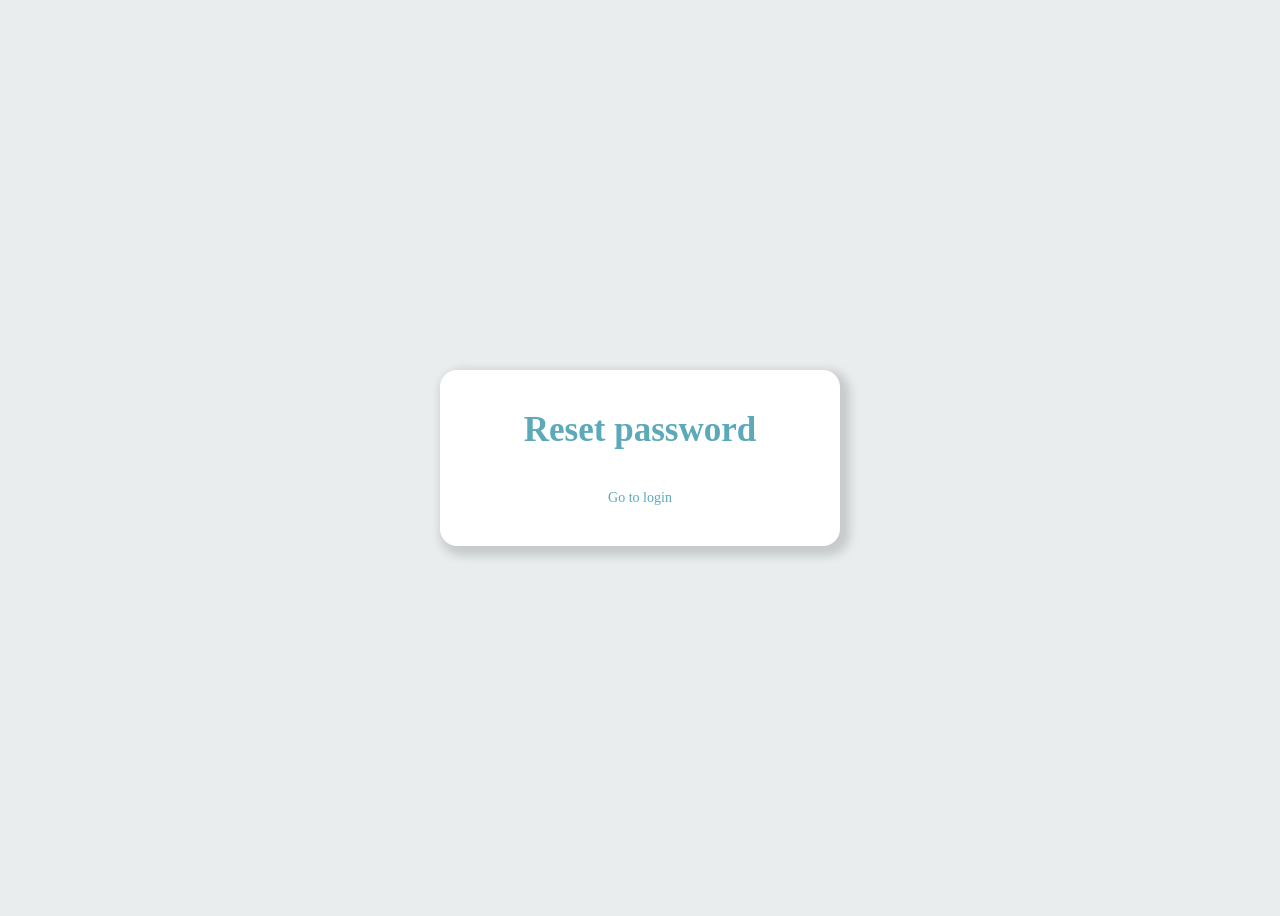
<file: htdocs/reset-password.html>
<!DOCTYPE html>
<html lang="en">
<head>
	<meta charset="UTF-8">
	<meta name="viewport" content="width=device-width, initial-scale=1.0">
	<title>Reset Password - quaSense</title>
	<link rel="stylesheet" href="style.css">
</head>
<body>
	<div id="login">
		<div class="login-box">
			<div class="login-header">Reset password</div>
			<form id="reset-form">
				<input type="password" id="reset-password" placeholder="New password (min 8 chars)" minlength="8" required />
				<input type="password" id="reset-password-confirm" placeholder="Confirm new password" minlength="8" required />
				<button type="submit">Set new password</button>
				<p class="login-error" id="reset-error" style="display:none"></p>
				<p class="login-success" id="reset-success" style="display:none"></p>
			</form>
			<a href="index.html" id="reset-login-link" class="login-secondary-link" style="display:none">Go to login</a>
		</div>
	</div>

	<script>
		(function () {
			const params = new URLSearchParams(window.location.search);
			const selector = params.get('selector');
			const validator = params.get('validator');
			const form = document.getElementById('reset-form');
			const errorEl = document.getElementById('reset-error');
			const successEl = document.getElementById('reset-success');
			const loginLink = document.getElementById('reset-login-link');

			if (!selector || !validator) {
				errorEl.textContent = 'This reset link is missing information. Please use the link from your email exactly as sent.';
				errorEl.style.display = '';
				form.style.display = 'none';
				loginLink.style.display = '';
				return;
			}

			form.addEventListener('submit', async (event) => {
				event.preventDefault();
				errorEl.style.display = 'none';
				successEl.style.display = 'none';

				const password = document.getElementById('reset-password').value;
				const confirm = document.getElementById('reset-password-confirm').value;

				if (password !== confirm) {
					errorEl.textContent = "Passwords don't match.";
					errorEl.style.display = '';
					return;
				}

				try {
					const body = new URLSearchParams();
					body.set('action', 'reset_password');
					body.set('selector', selector);
					body.set('validator', validator);
					body.set('new_password', password);
					const res = await fetch('auth.php', { method: 'POST', body });
					const json = await res.json();

					if (json.success) {
						successEl.textContent = json.data.message;
						successEl.style.display = '';
						form.style.display = 'none';
						loginLink.style.display = '';
					} else {
						errorEl.textContent = json.error || 'Reset failed.';
						errorEl.style.display = '';
					}
				} catch (err) {
					errorEl.textContent = 'Could not reach the server. Please try again.';
					errorEl.style.display = '';
				}
			});
		})();
	</script>
</body>
</html>
</file>
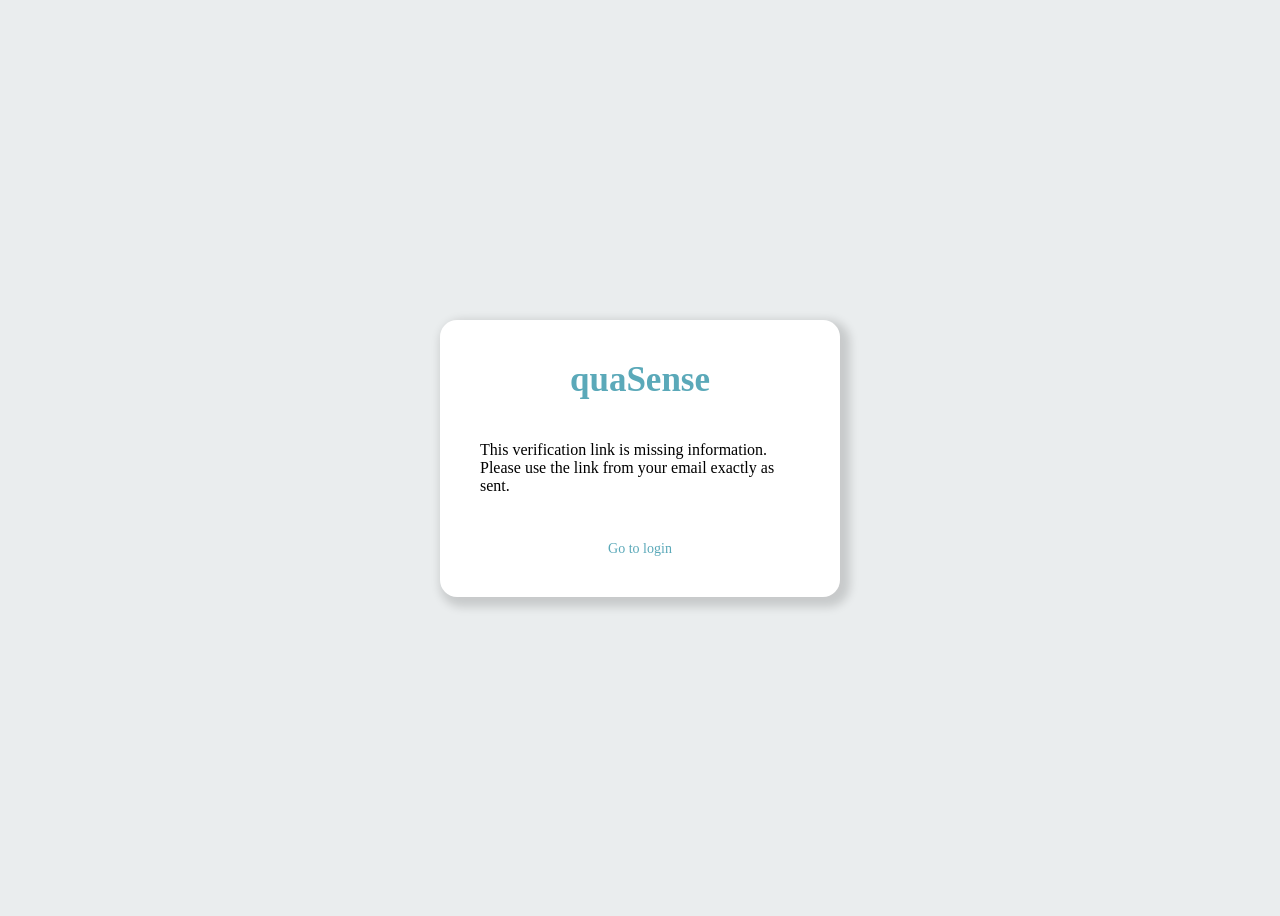
<file: htdocs/verify-email.html>
<!DOCTYPE html>
<html lang="en">
<head>
	<meta charset="UTF-8">
	<meta name="viewport" content="width=device-width, initial-scale=1.0">
	<title>Verify Email - quaSense</title>
	<link rel="stylesheet" href="style.css">
</head>
<body>
	<div id="login">
		<div class="login-box">
			<div class="login-header">quaSense</div>
			<p id="verify-message">Verifying your email...</p>
			<a href="index.html" id="verify-login-link" class="login-secondary-link" style="display:none">Go to login</a>
		</div>
	</div>

	<script>
		(async function () {
			const params = new URLSearchParams(window.location.search);
			const selector = params.get('selector');
			const validator = params.get('validator');
			const messageEl = document.getElementById('verify-message');
			const linkEl = document.getElementById('verify-login-link');

			if (!selector || !validator) {
				messageEl.textContent = 'This verification link is missing information. Please use the link from your email exactly as sent.';
				linkEl.style.display = '';
				return;
			}

			try {
				const body = new URLSearchParams();
				body.set('action', 'verify_email');
				body.set('selector', selector);
				body.set('validator', validator);
				const res = await fetch('auth.php', { method: 'POST', body });
				const json = await res.json();

				if (json.success) {
					messageEl.textContent = json.data.message;
				} else {
					messageEl.textContent = json.error || 'Verification failed.';
				}
			} catch (err) {
				messageEl.textContent = 'Could not reach the server. Please try again shortly.';
			}
			linkEl.style.display = '';
		})();
	</script>
</body>
</html>
</file>
<file: htdocs/style.css>
body {
	background-color: #EAEDEE;
}

/*////////////////*/
/* == SIDE NAV == */
/*////////////////*/

.side-nav {
  height: 100%;       /* Full height */
  width: 350px;       /* Set width */
  position: fixed;    /* Stay in place */
  top: 0;
  left: 0;            /* Change to 'right: 0' to align to the right side */
  z-index: 1000; /* Ensures nav stays on top of content */
  background-color: #ffffff;
  display: flex;
  flex-direction: column; /* Stack links vertically */
  padding-top: 20px;
  
  box-shadow: 18px 0 18px -10px #C4C6C7;
}

.side-nav-header {
  display: flex;
  align-items: center;
  justify-content: center;
  
  padding-top: 10px;
  padding-bottom: 50px;
  color: #5BA9B9;
  font-weight: bold;
  font-size: 45px;
}

.side-nav-item {
  /* Initial Styles */
  display: flex;
  align-items: center;
  
  border: 2px solid transparent;
  border-radius: 17px; /* Rounds all corners by 15px */
  padding: 10px 15px;
  margin: 5px 5px;
  text-decoration: none;
  color: #5BA9B9;
  font-size: 25px;
}

.side-nav-item.selected {
  background-color: #E2F0F3;
}

.side-nav-item img {
  margin-right: 20px;
}

.side-nav-item:link {
  color: #5BA9B9;

}

.side-nav-item:visited {
  color: #5BA9B9;

}

.side-nav-item:hover {
  color: #5BA9B9;
  border-color: #9EDBFB;
  background-color: #ECFAFD;
}

.side-nav-item.selected:hover {
  background-color: #E2F0F3;
}

.side-nav-item:active {
  color: #5BA9B9;
  border-color: #94C7E7;
  background-color: #F1F0F3;
  font-weight: bold;
}

.side-nav-logout {
  /* Initial Styles */
  display: flex;
  align-items: center;
  margin: auto 5px 25px 5px;

  
  border: 2px solid transparent;
  border-radius: 17px; /* Rounds all corners by 15px */
  padding: 10px 15px;
  text-decoration: none;
  color: #ffffff;
  font-size: 25px;
  background-color: #6A7988;
}

.side-nav-logout img {
  margin-right: 20px;
}

.side-nav-logout:hover {
  background-color: #6A7988;
}


/*///////////////*/
/* == CONTENT == */
/*///////////////*/

.content {
  display: flex;
  flex-direction: column;
}

/*////////////////////*/
/* == MAIN CONTENT == */
/*////////////////////*/

.main-content {
  margin-left: 370px; /* Must match or exceed navbar width */
  margin-top: 20px; /* Must match or exceed topbar height */
  margin-right: 20px; /* Must match or exceed topbar height */
  margin-bottom: 25px; /* Must match or exceed topbar height */
  padding: 25px;
  background-color: #ffffff;
  
  display: flex;
  flex-direction: column; /* Stack links vertically */
  gap: 20px;             /* Adds space between the image and text */
}

/*///////////////////////////*/
/* == DASHBOARD - TOP BAR == */
/*///////////////////////////*/

.dashboard-top-bar {
  /*height: 350px;       /* Full height */
  width: calc(100% - 400px);
  position: fixed;    /* Stay in place */
  top: 0;
  left: 0;
  margin-left: 375px;	/* Must match or exceed navbar width plus shadow (25px) */
  z-index: 1000; /* Ensures nav stays on top of content */
  background-color: #EAEDEE;
  display: flex;
  flex-direction: column; /* Stack links vertically */
  padding-top: 20px;
  padding-bottom: 15px;
}

/*//////////////////////////////*/
/* == DASHBOARD - SEARCH BAR == */
/*//////////////////////////////*/

#dashboard-search {
  width: 100%;
  padding: 12px 20px;
  margin: 8px 0;
  box-sizing: border-box; /* Ensures padding doesn't affect width */
  border: 2px solid #ccc;
  border-radius: 4px;
  box-shadow: 5px 5px 10px 5px rgba(0, 0, 0, 0.3);
  font-size: 18px;
}

/* Styling the box when it is clicked/focused */
#dashboard-search:focus {
  border: 2px solid #4CAF50;
  outline: none;
}

/*//////////////////////////*/
/* == DASHBOARD - HEADER == */
/*//////////////////////////*/

.dashboard-header {
  color: #5BA9B9;
  font-weight: bold;
  font-size: 45px;
}

/*///////////////////////////*/
/* == DASHBOARD - OPTIONS == */
/*///////////////////////////*/

.dashboard-options {
  display: flex;
  justify-content: space-between;
  align-items: center; /* Optional: aligns items vertically */
  padding-bottom: 15px;
}

.dashboard-options button {
  min-width: 100px;
  min-height: 34px;
  margin-right: 15px;
  padding: 5px 25px;
  color: #DFDEDF;
  background-color:#6E6D70;
  border: 0;
  border-radius: 8px;
  font-size: 18px;
}

.dashboard-options button:hover {
  background-color:#646366;
}

.dashboard-options button:active {
  transform: translateY(1px);
  color: #CBCACB;
}

.dashboard-options span {
  display: flex;
  align-items: center; /* Optional: aligns items vertically */
}
.dashboard-options span label {
  color: #828387;
  font-size: 25px;
  font-weight: bold;
}

.dashboard-switch-label {
	padding-right: 15px;
}

/* The switch - the box around the slider */
.dashboard-switch {
  position: relative;
  display: inline-block;
  width: 60px;
  height: 34px;
  
  border-radius: 34px; 
  box-shadow: 5px 5px 10px 0px rgba(0, 0, 0, 0.3);
}

/* Hide default HTML checkbox */
.dashboard-switch input {
  opacity: 0;
  width: 0;
  height: 0;
}

/* The slider */
.dashboard-switch-slider {
  position: absolute;
  cursor: pointer;
  top: 0;
  left: 0;
  right: 0;
  bottom: 0;
  background-color: #ccc;
  -webkit-transition: .4s;
  transition: .4s;
}

.dashboard-switch-slider:before {
  position: absolute;
  content: "";
  height: 26px;
  width: 26px;
  left: 4px;
  bottom: 4px;
  background-color: white;
  -webkit-transition: .4s;
  transition: .4s;
}

input:checked + .dashboard-switch-slider {
  background-color: #2196F3;
}

input:focus + .dashboard-switch-slider {
  box-shadow: 0 0 1px #2196F3;
}

input:checked + .dashboard-switch-slider:before {
  -webkit-transform: translateX(26px);
  -ms-transform: translateX(26px);
  transform: translateX(26px);
}

/* Rounded sliders */
.dashboard-switch-slider.round {
  border-radius: 34px;
}

.dashboard-switch-slider.round:before {
  border-radius: 50%;
}

/*///////////////////////////////*/
/* == DASHBOARD - FILTER/SORT == */
/*///////////////////////////////*/

.dashboard-filter select {
  min-width: 250px;
  padding: 12px 10px;
  box-sizing: border-box;
  border: 2px solid #ccc;
  border-radius: 4px;
  font-size: 20px;
}

/*////////////////////////////////*/
/* == DASHBOARD - MAIN CONTENT == */
/*////////////////////////////////*/

.dashboard-main-content {
  margin-left: 370px; /* Must match or exceed navbar width */
  /*margin-top: 300px; /* Must match or exceed topbar height */
  margin-right: 20px; /* Must match or exceed topbar height */
  margin-bottom: 25px; /* Must match or exceed topbar height */
  padding: 25px;
  background-color: #ffffff;
  
  display: flex;
  flex-direction: column; /* Stack links vertically */
  gap: 20px;             /* Adds space between the image and text */
}

/*////////////////////////*/
/* == DASHBOARD - ITEM == */
/*////////////////////////*/

.dashboard-item {
  display: flex;         /* Enables flexbox layout */
  align-items: center;   /* Centers text vertically relative to the image */
  gap: 25px;             /* Adds space between the image and text */
}

.dashboard-item input[type="checkbox"] {
  -webkit-appearance: none; /* Required for Safari/iOS */
  appearance: none;         /* Standard property */
  min-width: 30px;
  min-height: 30px;
  border: 2px solid #ccc;
  border-radius: 4px;
  outline: none;
  cursor: pointer;
  box-shadow: 5px 5px 10px 5px rgba(0, 0, 0, 0.3);
  box-shadow: 2px 2px 5px rgba(0,0,0,0.2);
}

.dashboard-item input[type="checkbox"]:checked::before {
  display: flex;
  align-items: center;
  justify-content: center;
  content: '✔'; /* Unicode checkmark */
  display: block;
  text-align: center;
  color: black;
  font-size: 19px;
}

.dashboard-item-content {
  display: flex;         /* Enables flexbox layout */
  align-items: center;   /* Centers text vertically relative to the image */
  gap: 75px;
  border-radius: 35px;
  min-height: 100px;
  width: 100%;
  padding: 10px;
  padding-left: 50px;
  padding-right: 50px;
  cursor: pointer;
}

.dashboard-item-content.redalert {
  background-color: #EDA794;
}

.dashboard-item-content.orangealert {
  background-color: #F8D59C;
}

.dashboard-item-content.yellowalert {
  background-color: #FCEFC4
}

.dashboard-item-content.greenalert {
  background-color: #D1F6D9
}

.dashboard-text-content {
  width: 100%;
}

#dashboard-location {
  margin: 0px;
  font-size: 30px;
}

#dashboard-name {
  margin: 0px;
  font-size: 25px;
}

.dashboard-item-timer {
  display: flex;
  align-items: center;
  justify-content: center;
  min-width: 100px;
  height: 75px;
  border-radius: 50%;
  	
  color: #ffffff;
  font-size: 25px;
}

.dashboard-item-timer.redalert {
  background-color: #E05634;
}

.dashboard-item-timer.orangealert {
  background-color: #F2AA48
}

.dashboard-item-timer.yellowalert {
  background-color: #F7CF51
}

.dashboard-item-timer.greenalert {
  background-color: #50AB64
}

/*/////////////////////////*/
/* == PROFILE - TOP BAR == */
/*/////////////////////////*/

.profile-top-bar {
  /*height: 350px;       /* Full height */
  width: calc(100% - 400px);
  position: fixed;    /* Stay in place */
  top: 0;
  left: 0;
  margin-left: 375px;	/* Must match or exceed navbar width plus shadow (25px) */
  z-index: 1000; /* Ensures nav stays on top of content */
  background-color: #EAEDEE;
  display: flex;
  flex-direction: column; /* Stack links vertically */
  padding-top: 20px;
  padding-bottom: 15px;
}

/*////////////////////////////*/
/* == PROFILE - SEARCH BAR == */
/*////////////////////////////*/

#profile-search {
  width: 100%;
  padding: 12px 20px;
  margin: 8px 0;
  box-sizing: border-box; /* Ensures padding doesn't affect width */
  border: 2px solid #ccc;
  border-radius: 4px;
  box-shadow: 5px 5px 10px 5px rgba(0, 0, 0, 0.3);
  font-size: 18px;
}

/* Styling the box when it is clicked/focused */
#profile-search:focus {
  border: 2px solid #4CAF50;
  outline: none;
}

.profile-search-results {
  position: absolute;
  left: 20px;
  background-color: #ffffff;
  border-radius: 4px;
  padding: 5px;
  margin-top: 5px;
  
  display: flex;
  flex-direction: column; /* Stack links vertically */
  gap: 5px;             /* Adds space between the image and text */
  
  box-shadow: 5px 5px 10px 2px rgba(0, 0, 0, 0.3);
}

.profile-search-failed{
  background-color: #EEF4FB;
  color: #566C95;
  padding: 10px;
  border-radius: 3px;
  border: 1px solid #F0F4FA;
}

.profile-search-result {
  background-color: #EEF4FB;
  color: #566C95;
  padding: 10px;
  border-radius: 3px;
  border: 1px solid #F0F4FA;
  cursor: pointer;
}

.profile-search-loading{
  width: 32px;
}

/*/////////////////////////*/
/* == PROFILE - HEADER == */
/*/////////////////////////*/

.profile-header {
  color: #5BA9B9;
  font-weight: bold;
  font-size: 45px;
}

/*//////////////////////////////*/
/* == PROFILE - MAIN CONTENT == */
/*//////////////////////////////*/

.profile-main-content {
  margin-left: 370px; /* Must match or exceed navbar width */
  /*margin-top: 300px; /* Must match or exceed topbar height */
  margin-right: 20px; /* Must match or exceed topbar height */
  margin-bottom: 25px; /* Must match or exceed topbar height */
  padding: 25px;
  background-color: #ffffff;
  
  display: flex;
  flex-direction: column;
  gap: 20px;
  height: 100%;
}

.flex-col {
  display: flex;
  flex-direction: column;

  justify-content: center;
}

.flex-row {
  display: flex;
  flex-direction: row;
  gap: 40px;
  align-items: center;

}

.profile-dp {
  width: 100px;
  height: 100px;
}

.profile-name {
  color: #212121;
  font-weight: bold;
  font-size: 55px;
  margin-bottom: 10px;
}

.profile-location {
  color: #212121;
  font-weight: bold;
  font-size: 28px;
}

.profile-buttons {
  display: flex;
  flex-direction: row;
  justify-content: flex-end;
  gap: 10px;
}

.profile-buttons button {
  min-width: 100px;
  min-height: 34px;
  padding: 5px 25px;
  color: #DFDEDF;
  background-color:#6E6D70;
  border: 0;
  border-radius: 8px;
  font-size: 18px;
  cursor: pointer;
}

.profile-buttons button:hover {
  background-color:#646366;
}

.profile-buttons button:active {
  transform: translateY(1px);
  color: #CBCACB;
}

/*///////////////////////////*/
/* == CARE PLAN - TOP BAR == */
/*///////////////////////////*/

.care-plan-top-bar {
  /*height: 350px;       /* Full height */
  width: calc(100% - 400px);
  position: fixed;    /* Stay in place */
  top: 0;
  left: 0;
  margin-left: 375px;	/* Must match or exceed navbar width plus shadow (25px) */
  z-index: 1000; /* Ensures nav stays on top of content */
  background-color: #EAEDEE;
  display: flex;
  flex-direction: column; /* Stack links vertically */
  padding-top: 20px;
  padding-bottom: 15px;
}

/*//////////////////////////////*/
/* == CARE PLAN - SEARCH BAR == */
/*//////////////////////////////*/

#care-plan-search {
  width: 100%;
  padding: 12px 20px;
  margin: 8px 0;
  box-sizing: border-box; /* Ensures padding doesn't affect width */
  border: 2px solid #ccc;
  border-radius: 4px;
  box-shadow: 5px 5px 10px 5px rgba(0, 0, 0, 0.3);
  font-size: 18px;
}

/* Styling the box when it is clicked/focused */
#care-plan-search:focus {
  border: 2px solid #4CAF50;
  outline: none;
}

.care-plan-search-results {
  position: absolute;
  left: 20px;
  background-color: #ffffff;
  border-radius: 4px;
  padding: 5px;
  margin-top: 5px;
  
  display: flex;
  flex-direction: column; /* Stack links vertically */
  gap: 5px;             /* Adds space between the image and text */
  
  box-shadow: 5px 5px 10px 2px rgba(0, 0, 0, 0.3);
}

.care-plan-search-failed{
  background-color: #EEF4FB;
  color: #566C95;
  padding: 10px;
  border-radius: 3px;
  border: 1px solid #F0F4FA;
}

.care-plan-search-result {
  background-color: #EEF4FB;
  color: #566C95;
  padding: 10px;
  border-radius: 3px;
  border: 1px solid #F0F4FA;
  cursor: pointer;
}

.care-plan-search-loading{
  width: 32px;
}

/*///////////////////////////*/
/* == CARE PLAN - HEADER == */
/*///////////////////////////*/

.care-plan-header {
  color: #5BA9B9;
  font-weight: bold;
  font-size: 45px;
}

/*////////////////////////////////*/
/* == CARE PLAN - MAIN CONTENT == */
/*////////////////////////////////*/

.care-plan-main-content {
  margin-left: 370px; /* Must match or exceed navbar width */
  /*margin-top: 300px; /* Must match or exceed topbar height */
  margin-right: 20px; /* Must match or exceed topbar height */
  margin-bottom: 25px; /* Must match or exceed topbar height */
  padding: 25px;
  background-color: #ffffff;
  
  display: flex;
  flex-direction: column;
  gap: 20px;
  height: 100%;
}

.care-plan-dp {
  width: 100px;
  height: 100px;
}

.care-plan-name {
  color: #212121;
  font-weight: bold;
  font-size: 55px;
  margin-bottom: 10px;
}

.care-plan-location {
  color: #212121;
  font-weight: bold;
  font-size: 28px;
}

.care-plan-buttons {
  display: flex;
  flex-direction: row;
  justify-content: flex-end;
  gap: 10px;
}

.care-plan-buttons button {
  min-width: 100px;
  min-height: 34px;
  padding: 5px 25px;
  color: #DFDEDF;
  background-color:#6E6D70;
  border: 0;
  border-radius: 8px;
  font-size: 18px;
  cursor: pointer;
}

.care-plan-buttons button:hover {
  background-color:#646366;
}

.care-plan-buttons button:active {
  transform: translateY(1px);
  color: #CBCACB;
}

/*///////////////////////////*/
/* == ANALYTICS - TOP BAR == */
/*///////////////////////////*/

.analytics-top-bar {
  /*height: 350px;       /* Full height */
  width: calc(100% - 400px);
  position: fixed;    /* Stay in place */
  top: 0;
  left: 0;
  margin-left: 375px;	/* Must match or exceed navbar width plus shadow (25px) */
  z-index: 1000; /* Ensures nav stays on top of content */
  background-color: #EAEDEE;
  display: flex;
  flex-direction: column; /* Stack links vertically */
  padding-top: 20px;
  padding-bottom: 15px;
}

/*//////////////////////////////*/
/* == ANALYTICS - SEARCH BAR == */
/*//////////////////////////////*/

#analytics-search {
  width: 100%;
  padding: 12px 20px;
  margin: 8px 0;
  box-sizing: border-box; /* Ensures padding doesn't affect width */
  border: 2px solid #ccc;
  border-radius: 4px;
  box-shadow: 5px 5px 10px 5px rgba(0, 0, 0, 0.3);
  font-size: 18px;
}

/* Styling the box when it is clicked/focused */
#analytics-search:focus {
  border: 2px solid #4CAF50;
  outline: none;
}

.analytics-search-results {
  position: absolute;
  left: 20px;
  background-color: #ffffff;
  border-radius: 4px;
  padding: 5px;
  margin-top: 5px;
  
  display: flex;
  flex-direction: column; /* Stack links vertically */
  gap: 5px;             /* Adds space between the image and text */
  
  box-shadow: 5px 5px 10px 2px rgba(0, 0, 0, 0.3);
}

.analytics-search-failed{
  background-color: #EEF4FB;
  color: #566C95;
  padding: 10px;
  border-radius: 3px;
  border: 1px solid #F0F4FA;
}

.analytics-search-result {
  background-color: #EEF4FB;
  color: #566C95;
  padding: 10px;
  border-radius: 3px;
  border: 1px solid #F0F4FA;
  cursor: pointer;
}

.analytics-search-loading{
  width: 32px;
}

/*///////////////////////////*/
/* == ANALYTICS - HEADER == */
/*///////////////////////////*/

.analytics-header {
  color: #5BA9B9;
  font-weight: bold;
  font-size: 45px;
}

/*////////////////////////////////*/
/* == ANALYTICS - MAIN CONTENT == */
/*////////////////////////////////*/

.analytics-main-content {
  margin-left: 370px; /* Must match or exceed navbar width */
  /*margin-top: 300px; /* Must match or exceed topbar height */
  margin-right: 20px; /* Must match or exceed topbar height */
  margin-bottom: 25px; /* Must match or exceed topbar height */
  padding: 25px;
  background-color: #ffffff;
  
  display: flex;
  flex-direction: column;
  gap: 20px;
  height: 100%;
}

.analytics-dp {
  width: 100px;
  height: 100px;
}

.analytics-name {
  color: #212121;
  font-weight: bold;
  font-size: 55px;
  margin-bottom: 10px;
}

.analytics-location {
  color: #212121;
  font-weight: bold;
  font-size: 28px;
}

.analytics-buttons {
  display: flex;
  flex-direction: row;
  justify-content: flex-end;
  gap: 10px;
}

.analytics-buttons button {
  min-width: 100px;
  min-height: 34px;
  padding: 5px 25px;
  color: #DFDEDF;
  background-color:#6E6D70;
  border: 0;
  border-radius: 8px;
  font-size: 18px;
  cursor: pointer;
}

.analytics-buttons button:hover {
  background-color:#646366;
}

.analytics-buttons button:active {
  transform: translateY(1px);
  color: #CBCACB;
}


/*///////////////
/* == TOAST == */
/*///////////////

/* Container at top center */
#toast-container {
    position: fixed;
    top: 20px;
    left: 50%;
    transform: translateX(-50%);
    z-index: 9999;
    display: flex;
    flex-direction: column;
    gap: 10px;
}

/* Base toast styling */
.toast {
    color: #fff;
    padding: 12px 18px;
    border-radius: 6px;
    font-family: sans-serif;
    font-size: 14px;
    box-shadow: 0 4px 12px rgba(0, 0, 0, 0.15);
    display: flex;
    align-items: center;
    justify-content: space-between;
    min-width: 250px;
    max-width: 400px;
    gap: 15px;
    
    /* Animation states */
    opacity: 0;
    transform: translateY(-20px);
    transition: transform 0.3s ease, opacity 0.3s ease;
}

/* Theme variations */
.toast.success { background-color: #2e7d32; } /* Green */
.toast.error   { background-color: #d32f2f; } /* Red */
.toast.warning { background-color: #ed6c02; } /* Orange */
.toast.info    { background-color: #0288d1; } /* Blue */

/* Active state */
.toast.show {
    opacity: 1;
    transform: translateY(0);
}

/* Close button styling */
.toast-close {
    background: none;
    border: none;
    color: inherit;
    font-size: 20px;
    font-weight: bold;
    cursor: pointer;
    opacity: 0.6;
    padding: 0 4px;
    line-height: 1;
    transition: opacity 0.2s ease;
}

.toast-close:hover {
    opacity: 1;
}
/*////////////////*/
/* == LOGIN == */
/*////////////////*/

#login {
  display: flex;
  justify-content: center;
  align-items: center;
  min-height: 100vh;
}

.login-box {
  background-color: #ffffff;
  border-radius: 17px;
  box-shadow: 5px 5px 10px 5px rgba(0, 0, 0, 0.15);
  padding: 40px;
  width: 320px;
  display: flex;
  flex-direction: column;
  gap: 15px;
}

.login-header {
  display: flex;
  align-items: center;
  justify-content: center;
  
  color: #5BA9B9;
  font-weight: bold;
  font-size: 35px;
  text-align: center;
  margin-bottom: 10px;
}

.login-box form {
  display: flex;
  flex-direction: column;
  gap: 12px;
}

.login-box input[type="text"],
.login-box input[type="password"] {
  padding: 12px 15px;
  border: 2px solid #ccc;
  border-radius: 4px;
  font-size: 16px;
  box-sizing: border-box;
}

.login-box input:focus {
  border: 2px solid #4CAF50;
  outline: none;
}

.login-box button {
  padding: 10px;
  color: #ffffff;
  background-color: #5BA9B9;
  border: 0;
  border-radius: 8px;
  font-size: 18px;
  cursor: pointer;
}

.login-box button:hover {
  background-color: #4C93A2;
}

.login-error {
  color: #d32f2f;
  font-size: 14px;
  margin: 0;
}

/*////////////////*/
/* == ADMIN == */
/*////////////////*/

.admin-header {
  color: #5BA9B9;
  font-weight: bold;
  font-size: 35px;
  margin-bottom: 10px;
}

.admin-create-form {
  display: flex;
  gap: 10px;
  align-items: center;
  margin-bottom: 20px;
  flex-wrap: wrap;
}

.admin-create-form input[type="text"],
.admin-create-form input[type="password"] {
  padding: 10px 15px;
  border: 2px solid #ccc;
  border-radius: 4px;
  font-size: 16px;
}

.admin-create-form button {
  padding: 10px 20px;
  color: #ffffff;
  background-color: #5BA9B9;
  border: 0;
  border-radius: 8px;
  font-size: 16px;
  cursor: pointer;
}

.admin-create-form button:hover {
  background-color: #4C93A2;
}

.admin-error {
  color: #d32f2f;
  font-size: 14px;
}

.admin-users-table {
  width: 100%;
  border-collapse: collapse;
}

.admin-users-table th,
.admin-users-table td {
  text-align: left;
  padding: 10px 15px;
  border-bottom: 1px solid #EAEDEE;
}

.admin-users-table th {
  color: #828387;
  font-weight: bold;
}

.admin-users-table button {
  margin-right: 8px;
  padding: 5px 15px;
  color: #DFDEDF;
  background-color: #6E6D70;
  border: 0;
  border-radius: 8px;
  font-size: 14px;
  cursor: pointer;
}

.admin-users-table button:hover {
  background-color: #646366;
}

/*////////////////////////////*/
/* == LOGIN - EXTRA STATES == */
/*////////////////////////////*/

.login-remember-label {
  display: flex;
  align-items: center;
  gap: 8px;
  font-size: 14px;
  color: #6E6D70;
  cursor: pointer;
}

.login-secondary-link {
  display: block;
  text-align: center;
  margin-top: 15px;
  color: #5BA9B9;
  font-size: 14px;
  text-decoration: none;
}

.login-secondary-link:hover {
  text-decoration: underline;
}

.login-success {
  color: #2e7d32;
  font-size: 14px;
  margin: 0;
}

.login-resend button {
  background: none;
  border: none;
  color: #5BA9B9;
  font-size: 14px;
  text-decoration: underline;
  cursor: pointer;
  padding: 0;
}

/*////////////////////////////*/
/* == FACILITY LOCATION == */
/*////////////////////////////*/

.facility-location-card {
  border: 1px solid #EAEDEE;
  border-radius: 12px;
  padding: 20px;
  margin-bottom: 20px;
}

.facility-location-header {
  display: flex;
  align-items: center;
  gap: 10px;
  margin-bottom: 5px;
}

.facility-location-header h3 {
  margin: 0;
  color: #5BA9B9;
  flex: 1;
}

.facility-admins-line {
  color: #828387;
  font-size: 14px;
  margin: 0 0 15px 0;
}

.facility-sections {
  display: flex;
  flex-direction: column;
  gap: 12px;
  margin: 10px 0;
}

.facility-section {
  background-color: #F7F9FA;
  border-radius: 8px;
  padding: 12px 15px;
}

.facility-section-header {
  display: flex;
  align-items: center;
  gap: 10px;
  margin-bottom: 8px;
}

.facility-section-header strong {
  flex: 1;
}

.facility-rooms {
  list-style: none;
  margin: 0;
  padding: 0;
  display: flex;
  flex-wrap: wrap;
  gap: 8px;
}

.facility-rooms li {
  background-color: #ffffff;
  border: 1px solid #EAEDEE;
  border-radius: 6px;
  padding: 6px 10px;
  display: flex;
  align-items: center;
  gap: 6px;
  font-size: 14px;
}

.facility-location-card button {
  padding: 4px 12px;
  color: #DFDEDF;
  background-color: #6E6D70;
  border: 0;
  border-radius: 6px;
  font-size: 13px;
  cursor: pointer;
}

.facility-location-card button:hover {
  background-color: #646366;
}

.facility-toggle-users {
  margin-top: 10px;
}

.facility-users-panel {
  margin-top: 15px;
  padding-top: 15px;
  border-top: 1px solid #EAEDEE;
}

.facility-assign-panel {
  display: flex;
  gap: 10px;
  align-items: center;
  margin-top: 15px;
  flex-wrap: wrap;
}

.facility-assign-panel input[type="text"] {
  padding: 8px 12px;
  border: 2px solid #ccc;
  border-radius: 4px;
  font-size: 14px;
}

.facility-search-result-row {
  display: flex;
  align-items: center;
  gap: 10px;
  padding: 8px 0;
  flex-wrap: wrap;
  font-size: 14px;
}

.facility-guest-current {
  font-size: 15px;
  color: #212121;
}

/*////////////////*/
/* == PLUGINS == */
/*////////////////*/

.plugins-list {
  display: flex;
  flex-direction: column;
  gap: 15px;
}

.plugin-card {
  display: flex;
  align-items: center;
  justify-content: space-between;
  gap: 20px;
  border: 1px solid #EAEDEE;
  border-radius: 12px;
  padding: 20px;
}

.plugin-card-info strong {
  font-size: 18px;
  color: #212121;
}

.plugin-card-info p {
  margin: 5px 0 0 0;
  color: #828387;
  font-size: 14px;
}

.plugin-locked-badge {
  color: #2e7d32;
  font-size: 14px;
  font-weight: bold;
}

.admin-scope-note {
  color: #828387;
  font-size: 14px;
  background-color: #F7F9FA;
  border-radius: 8px;
  padding: 12px 15px;
  margin-bottom: 15px;
}

/*////////////////////////////////*/
/* == FACILITY - GUEST INFO == */
/*////////////////////////////////*/

.facility-guest-info {
  display: flex;
  align-items: flex-start;
  gap: 20px;
  margin-bottom: 15px;
}

.facility-guest-photo {
  width: 90px;
  height: 90px;
  object-fit: cover;
  border-radius: 12px;
  border: 1px solid #EAEDEE;
  flex-shrink: 0;
}

.facility-guest-info-fields {
  flex: 1;
  display: flex;
  flex-direction: column;
  gap: 8px;
}

.facility-photo-upload-label {
  font-size: 14px;
  color: #828387;
}

.facility-needs-reassignment-banner {
  background-color: #FCEFC4;
  color: #6E5B12;
  padding: 12px 15px;
  border-radius: 8px;
  margin-bottom: 15px;
  font-size: 14px;
}

.facility-unassigned-panel {
  background-color: #F7F9FA;
  border: 1px solid #EAEDEE;
  border-radius: 12px;
  padding: 15px 20px;
  margin-bottom: 20px;
}

.facility-unassigned-panel p {
  color: #828387;
  font-size: 14px;
  margin: 5px 0 10px 0;
}

.facility-unassigned-list {
  list-style: none;
  margin: 0;
  padding: 0;
  display: flex;
  flex-direction: column;
  gap: 8px;
}

.facility-unassigned-list li {
  display: flex;
  align-items: center;
  justify-content: space-between;
  background-color: #ffffff;
  border-radius: 6px;
  padding: 8px 12px;
  font-size: 14px;
}

.facility-unassigned-list button {
  padding: 4px 12px;
  color: #DFDEDF;
  background-color: #6E6D70;
  border: 0;
  border-radius: 6px;
  font-size: 13px;
  cursor: pointer;
}

.facility-unassigned-list button:hover {
  background-color: #646366;
}

/*////////////////////*/
/* == CARE PLAN == */
/*////////////////////*/

.careplan-header {
  color: #5BA9B9;
  margin: 0 0 5px 0;
}

.careplan-meta {
  color: #828387;
  font-size: 13px;
  margin: 0 0 10px 0;
}

.careplan-textarea {
  width: 100%;
  padding: 12px 15px;
  border: 2px solid #ccc;
  border-radius: 4px;
  font-size: 15px;
  font-family: inherit;
  box-sizing: border-box;
  resize: vertical;
}

.careplan-readonly {
  background-color: #F7F9FA;
  border-radius: 8px;
  padding: 15px;
  font-size: 15px;
  color: #212121;
  white-space: pre-wrap;
}
</file>
